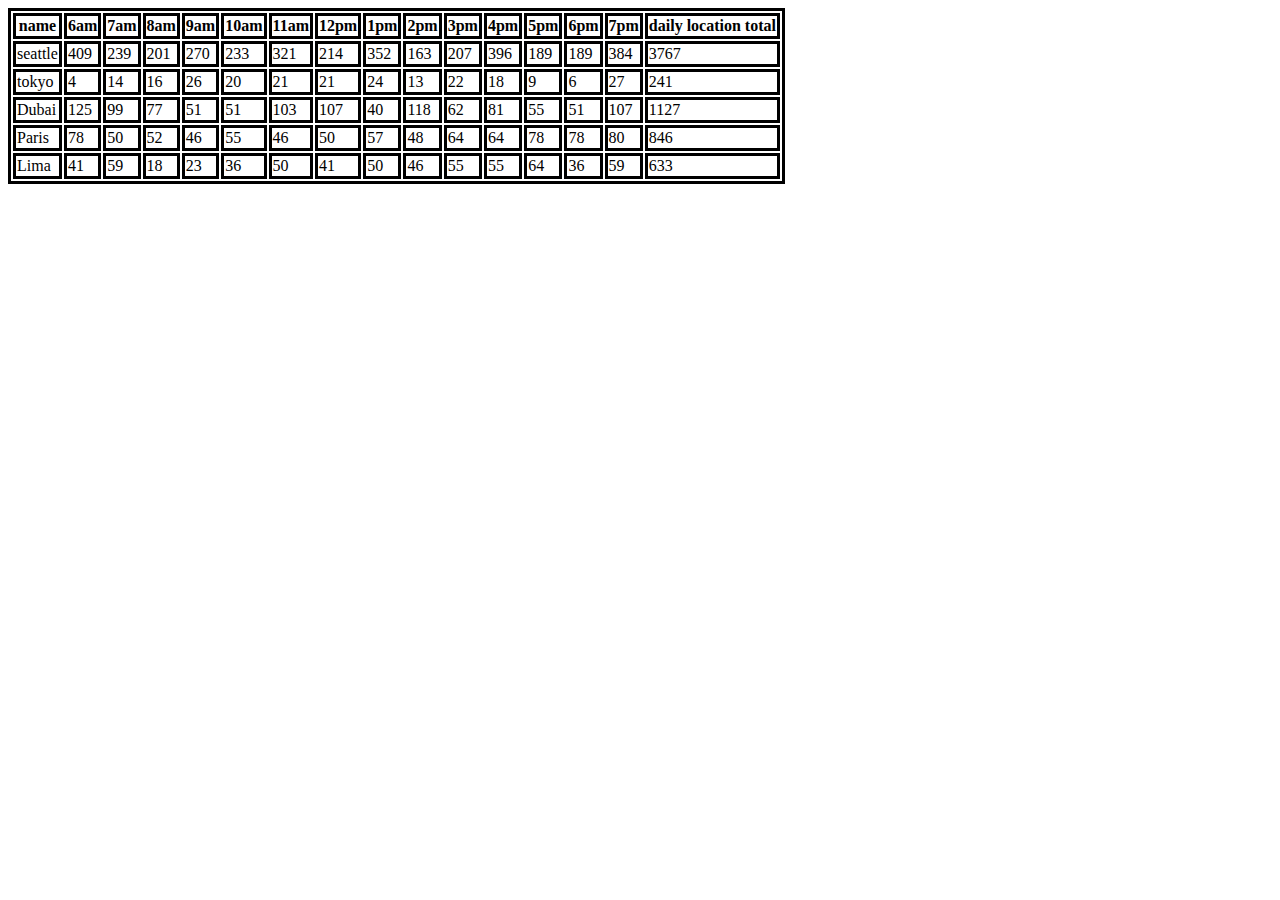
<file: sales.html>
<!DOCTYPE html>
<html lang="en">
<head>
    <link rel="stylesheet" href="style.css" />


    <title>sales</title>
    
</head>
<body>
   
    <div id="parent"></div>   
        
  
        
<script src="shops.js"></script>
</body>
</html>
</file>
<file: style.css>
table,th,td{



    border: solid;
}
</file>
